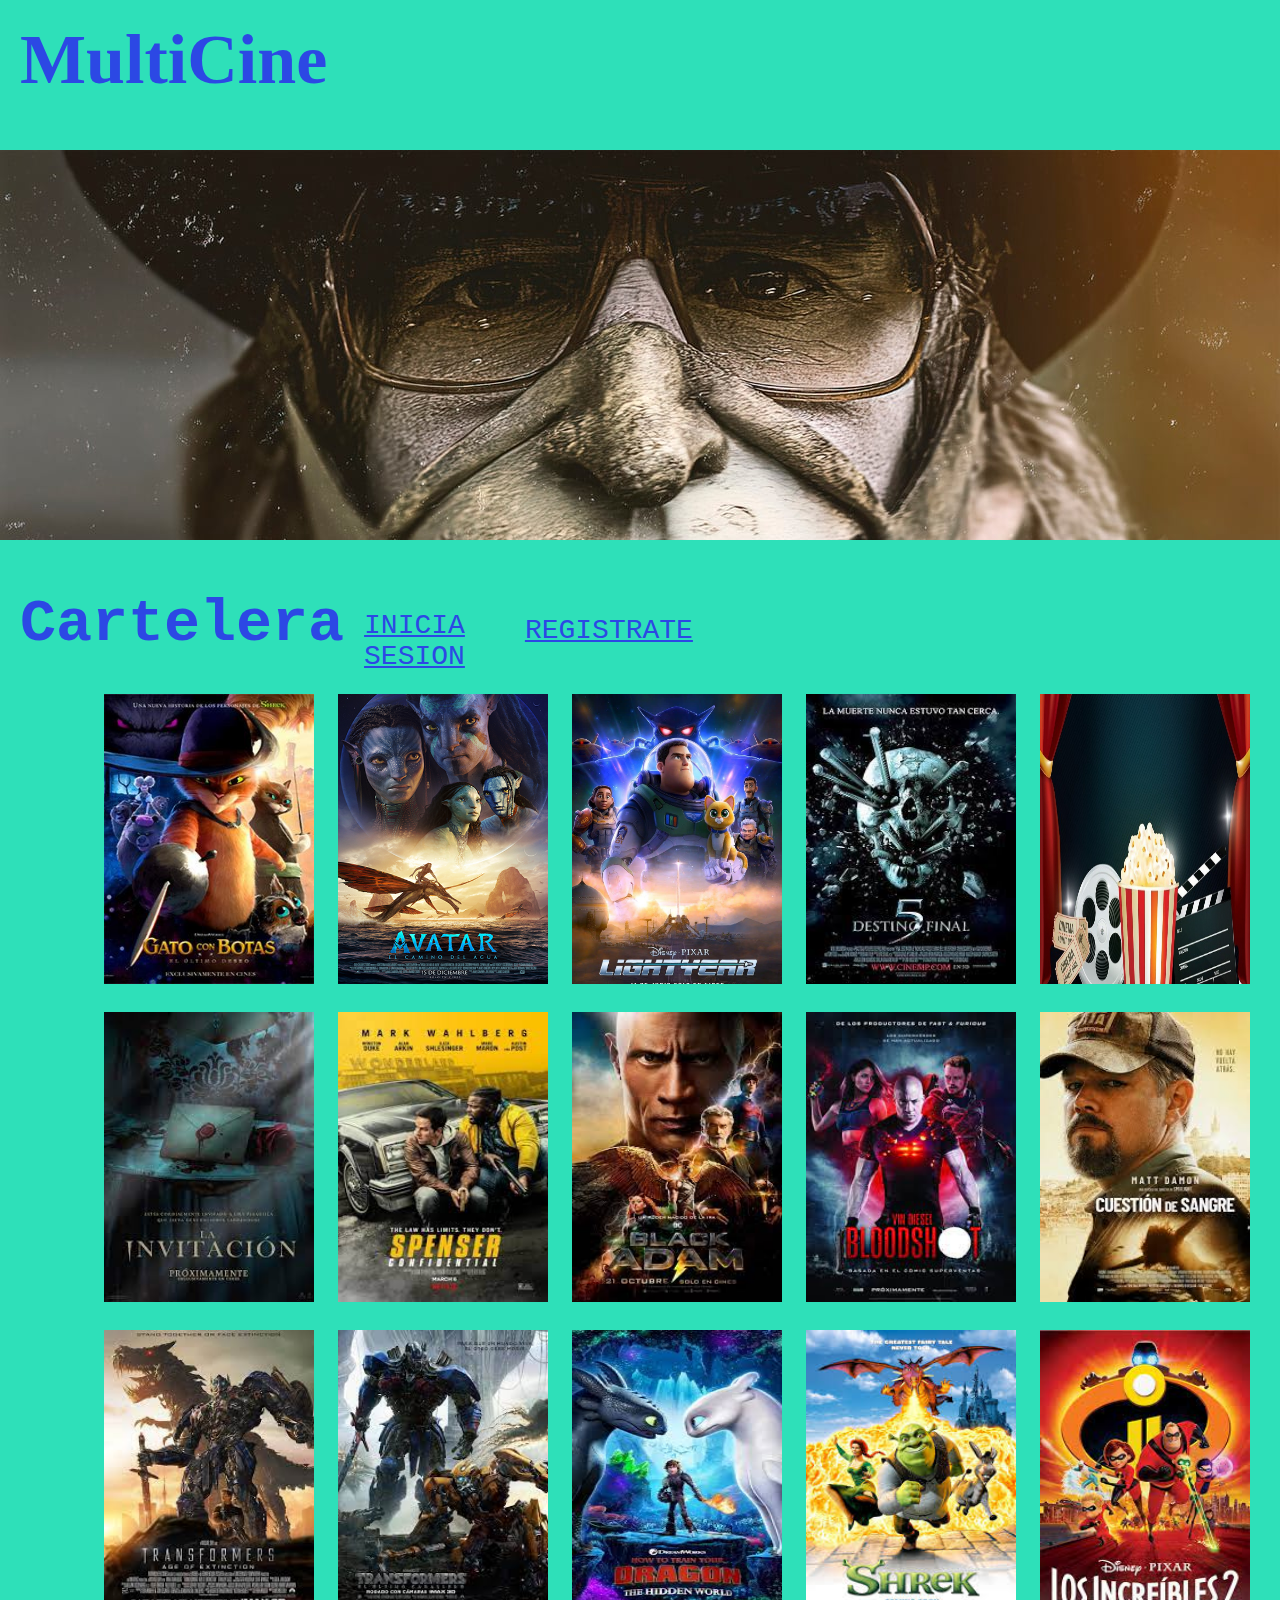
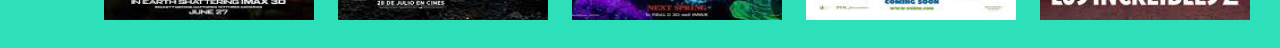
<file: index.html>
<!DOCTYPE html>
<html lang="en">
<head>
    <meta charset="UTF-8">
    <meta http-equiv="X-UA-Compatible" content="IE=edge">
    <meta name="viewport" content="width=device-width, initial-scale=1.0">
    <link rel="stylesheet" type="text/css" href="style.css">
    <title>PORTADA DE CINE</title>
</head>
<body>
    <div class="cine">
        <h1>MultiCine</h1>
        
        </div>
    
    </div>
    <div class="portada_fondo">
    </div>

    <div class="portada_delante">
    </div>

    <div class="cartelera">
        <h1>Cartelera</h1>
        <div class="sesion">
            <a href="formulario.html" id="iniciar">INICIA SESION</a>
        </div>
    
        <div class="registrate">
            <a href="formulario.html">REGISTRATE</a>
        </div>
    </div>

    <div class="responsive">
        <div class="peli">
            <img src="img/img2.jpg"
            width="210px"
            height="290px"
            title="EL GATO CON BOTAS 2">
        </div>
    
        <div class="peli">
            <img src="img/img3.jpg"
            width="210px"
            height="290px"
            title="AVATAR 2">
        </div>
        <div class="peli">
            <img src="img/img4.png"
            width="210px"
            height="290px"
            title="BUZZ LIGHTYEAR">
        </div>
        <div class="peli">
            <img src="img/img5.jfif"
            width="210px"
            height="290px"
            title="DESTINO FINAL 5">
        </div>
        <div class="peli">
            <img src="img/img6.jpg"
            width="210px"
            height="290px"
            title="SOLO EN CINES">
        </div>
    </div>

    <div class="responsive">
            <div class="peli">
            <img src="img/img7.jfif"
            width="210px"
            height="290px"
            title="LA INVITACION">
        </div>
        <div class="peli">
            <img src="img/img8.jfif"
            width="210px"
            height="290px"
            title="SPENSER CONTINENTAL">
        </div>
        <div class="peli">
            <img src="img/img9.jfif"
            width="210px"
            height="290px"
            title="BLACK ADAM">
        </div>
        <div class="peli">
            <img src="img/img10.jfif"
            width="210px"
            height="290px"
            title="BLOODSHOT">
        </div>
        <div class="peli">
            <img src="img/img11.jfif"
            width="210px"
            height="290px"
            title="CUESTION DE SANGRE">
        </div>
    </div>
    
    <div class="responsive">
            <div class="peli">
            <img src="img/img12.jfif"
            width="210px"
            height="290px"
            title="TRANSFORMERS 4">
        </div>
        <div class="peli">
            <img src="img/img13.jfif"
            width="210px"
            height="290px"
            title="TRANSFORMERS 5">
        </div>
        <div class="peli">
            <img src="img/img14.jfif"
            width="210px"
            height="290px"
            title="COMO ENTRENAR A TU DRAGON">
        </div>
        <div class="peli">
            <img src="img/img15.jfif"
            width="210px"
            height="290px"
            title="SHREK">
        </div>
        <div class="peli">
            <img src="img/img18.jfif"
            width="210px"
            height="290px"
            title="LOS INCREIBLES">
        </div>
    </div>
    
    





    
    
    
    

    
</body>
</html>
</file>
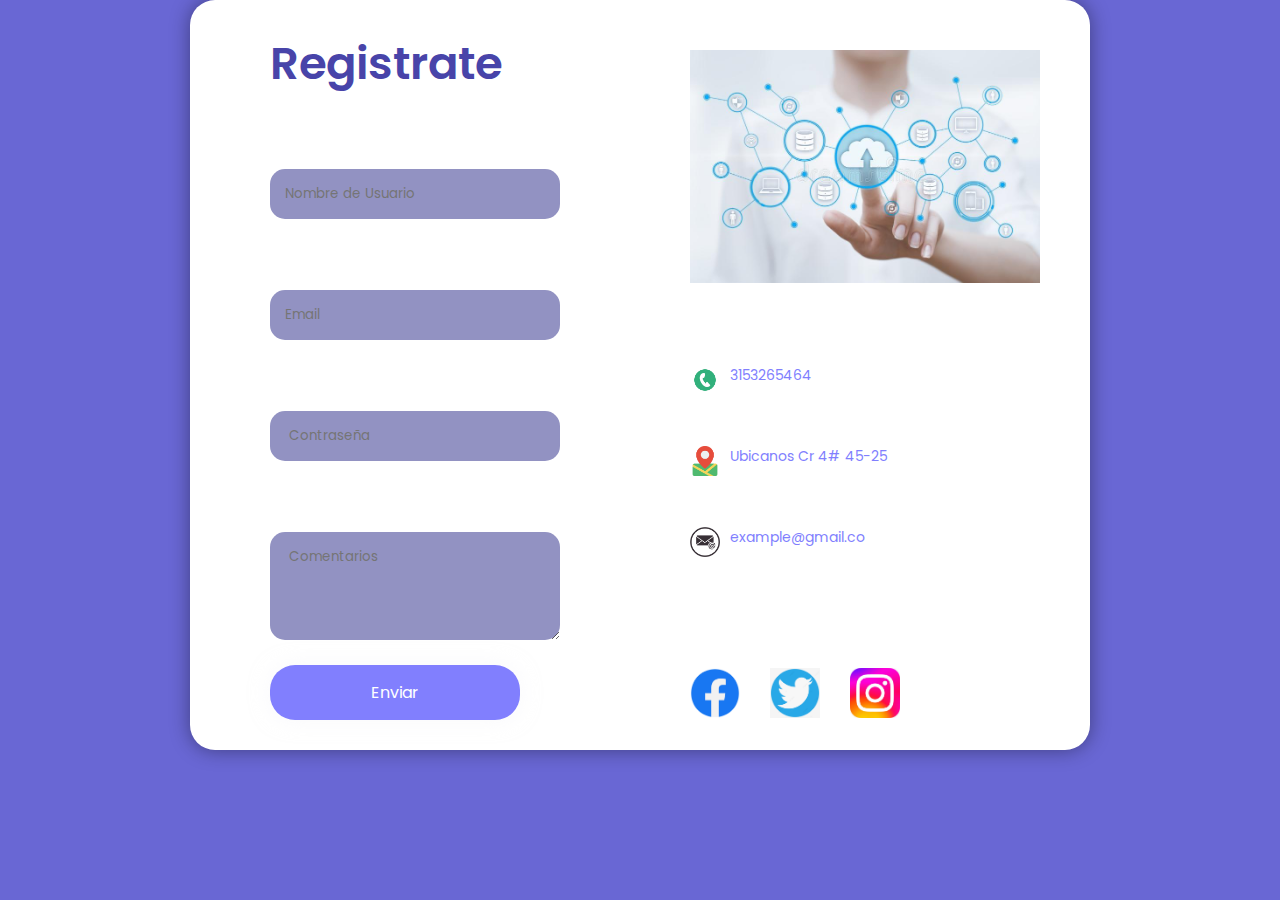
<file: formulario.html>
<!DOCTYPE html>
<html lang="en">

<head>
    <meta charset="UTF-8">
    <meta http-equiv="X-UA-Compatible" content="IE=edge">
    <meta name="" content="width=device-width, initial-scale=1.0">
    <title>formulariojs-398b9</title>
    <link rel="stylesheet" href="style2.css">
</head>

<body>
    
    <div class="container">
        <form class="form">
            <h1>Registrate</h1>
            
            <br>

                
                <input type="text" id="nombre" placeholder="Nombre de Usuario" class ="box">
                <br>
                
                <input type="email"id="correo" placeholder="Email" class="box">
                <br>
                
                <input type="password" id="password"  placeholder=" Contraseña" class ="box">
                <br>
                
                <textarea  placeholder=" Comentarios" class="box" name="" id="descripcion" cols="30" rows="10"></textarea>
                
                <input type="submit" value="Enviar" class="submit" id="boton">
                

        </form>
        <div class="info">
            
            <img src="img/img1.jpg" class="img-1" alt="">
          <div class="location">
              <div class="icons">
                   <img src="img/telefono.png" alt="">
                   <p>3153265464</p>
              </div>
              <div class="icons">
                <img src="img/ubicacion.png" alt="">
                <p>Ubicanos Cr 4# 45-25</p>
              </div>
              <div class="icons">
                <img src="img/img4.jpg" alt="">
                <p>example@gmail.co</p>
            </div>
        </div>
            
            <div class="social">
            <img src="img/facebook.png" alt="">
            <img src="img/twuiter.png" alt="">
            <img src="img/instagram.jfif" alt="">
            </div>
        </div>

    </div>
    <script type="module">
        // Import the functions you need from the SDKs you need
        import { initializeApp } from "https://www.gstatic.com/firebasejs/9.22.1/firebase-app.js";
        import { getAnalytics } from "https://www.gstatic.com/firebasejs/9.22.1/firebase-analytics.js";
        // TODO: Add SDKs for Firebase products that you want to use
        // https://firebase.google.com/docs/web/setup#available-libraries
      
        // Your web app's Firebase configuration
        // For Firebase JS SDK v7.20.0 and later, measurementId is optional
        const firebaseConfig = {
          apiKey: "AIzaSyBjcnj-aV0BbQvgBeoHFLlOcj0hcDuoGe0",
          authDomain: "formulariojs-398b9.firebaseapp.com",
          databaseURL: "https://formulariojs-398b9-default-rtdb.firebaseio.com",
          projectId: "formulariojs-398b9",
          storageBucket: "formulariojs-398b9.appspot.com",
          messagingSenderId: "34663608214",
          appId: "1:34663608214:web:612ad14976802e5b1cb7b7",
          measurementId: "G-FMCDNVFXDQ"
        };
      
        // Initialize Firebase
        const app = initializeApp(firebaseConfig);
        const analytics = getAnalytics(app);

        var nom = document.getElementById("nombre");
        var correo = document.getElementById("correo");
        var contra = document.getElementById("password");
        var descrip = document.getElementById("descripcion")

        function InsertData(){
          set(ref(db, "Usuarios" + nom.value),{
            Nombre: nom.value,
            Email: correo.value,
            Password: contra.value,
            Comentarios: descrip.value,
          })
          .then(()=>{
            alert("se subieron los datos")
          })
          .catch((error)=>{
            alert("No se insertaron los datos")
          })
        }
        in
      </script>
</body>

</html>
</file>
<file: style.css>
*{
    margin: 0;
    padding: 0px;
}


html,body{
    width: 100%!important;
    overflow-x:hidden!important;
}


body{
    background-color: rgb(46, 224, 185);
    background-size:cover;
    color: rgb(44, 72, 228);
    width: 100vh;
}



.portada_delante{
    background:url(../img/portada.jpg) no-repeat;
    background-size:cover;
        width: 100%;
        height: 390px;

    margin-top: 10px;
    
    display: flex;
}


.cine{
    background-color: none; 
    background-size: cover;
    font-size: 35px;
    width: 390px;
    height: 100px;
    padding: 20px;
    margin-top: 0px;
    margin-left: 580;
    color: rgb(44, 72, 228);
}
.sesion{
    
    background-size: cover;
    font-size: 28px;
    width: 210px;
    height: 10px;
    padding: 20px;
    margin-top: 0px;
    margin-bottom: 0px;
    margin-left: 0px;
    margin-right: 0px;
    border-radius: 15px;
    color: rgb(44, 72, 228);
}
.registrate{
    
    background-size: cover;
    font-size: 28px;
    width: 210px;
    height: 10px;
    padding: 20px;
    margin-top: 5px;
    margin-bottom: 0px;
    margin-left: 20px;
    margin-right: 0px;
    border-radius: 15px;
    
}
a{
    color: rgb(44, 72, 228);    
}

.cartelera{
    display: flex;
    
    font-size: 30px;
    
    background-repeat: no-repeat;
    background-position: center center;
    background-size: cover;
    width: 80px;
    height: 60px;
    padding: 20px;
    margin-top: 30px;
    margin-bottom: 0px;
    margin-left: 0px;
    margin-right: 0px;
    text-align: right;
    color: rgb(44, 72, 228);
    font-family: 'Courier New', Courier, monospace;
}
.responsive{
    display: flex;
    flex-direction: row;
    flex-wrap: wrap;
    margin: 24px;
    margin-left: 80px;
}

.peli{
    margin-left: 24px;
}
</file>
<file: style2.css>
@import url('https://fonts.googleapis.com/css2?family=Poppins:ital,wght@0,500;0,600;1,500&display=swap');


*{
    margin: 0;
    padding: 0;
    box-sizing: border-box;
    font-family: 'Poppins', sans-serif;
    
}
body{
    background-color: rgb(105, 103, 212);

}

.container{

    display:flex;
    background-color: #fff;
    height: 750px;
    width: 900px;
    box-shadow: 0 0 20px rgba(0,0,0,0.4);
    margin:auto;
    margin-top: 150ps;
    border-radius: 25px;

}

.form{
    padding: 30px 80px;
    width: 50%;
    display: flex;
    flex-direction: column;
    font-size: 30px;

}
.form h1 {

font-size: 45px;
color: #4844a9;
font-weight: 600;
margin-bottom: 25px;

}

.form p {

    font-size: 16;
    color: #162646;
    margin-bottom: 25px;

}

label{

    font-size: 15px;
    color: #17233a;
    margin-bottom: 15px;

}

.box{

    border: 0;
    background-color: #9292c2;
    padding: 15px;
    border-radius: 15px;
    margin-bottom: 25px;
    outline: none;
     
}

.submit{
    background-color: #817ffe;
    border:0;
    padding: 15px;
    color:#fff;
    font-size: 16px;
    border-radius: 25px;
    width: 250px;
    margin-top: 0px;
    box-shadow: 0 0 20px rgba(244, 244, 247, 0.5);


}
.info{
    padding: 50px;
}
.img-1{
    width: 350px;
    margin-bottom: 75px;


}

.location{
    display:flex;
    flex-direction: column;
    margin-bottom: 60px;

}
.icons{
    display: flex;
    margin-bottom: 51px;

}

.icons img{
    
    width: 30px;
    margin-right: 10px;
}

.icons p{
    
    font-size: 14px;
    color:#817ffe
}

.social{
    display: flex;
}

.social img{
    width: 50px;
    margin-right: 30px;
}
@media (max-width:990px){
    .container{
        width: 350px;
        height:800px;
        margin-top: 50px;
    
    }
    .info¨{
        display: none;
    }

    .form{
        width: 100%;
        padding: 30px;
    }
}
</file>
